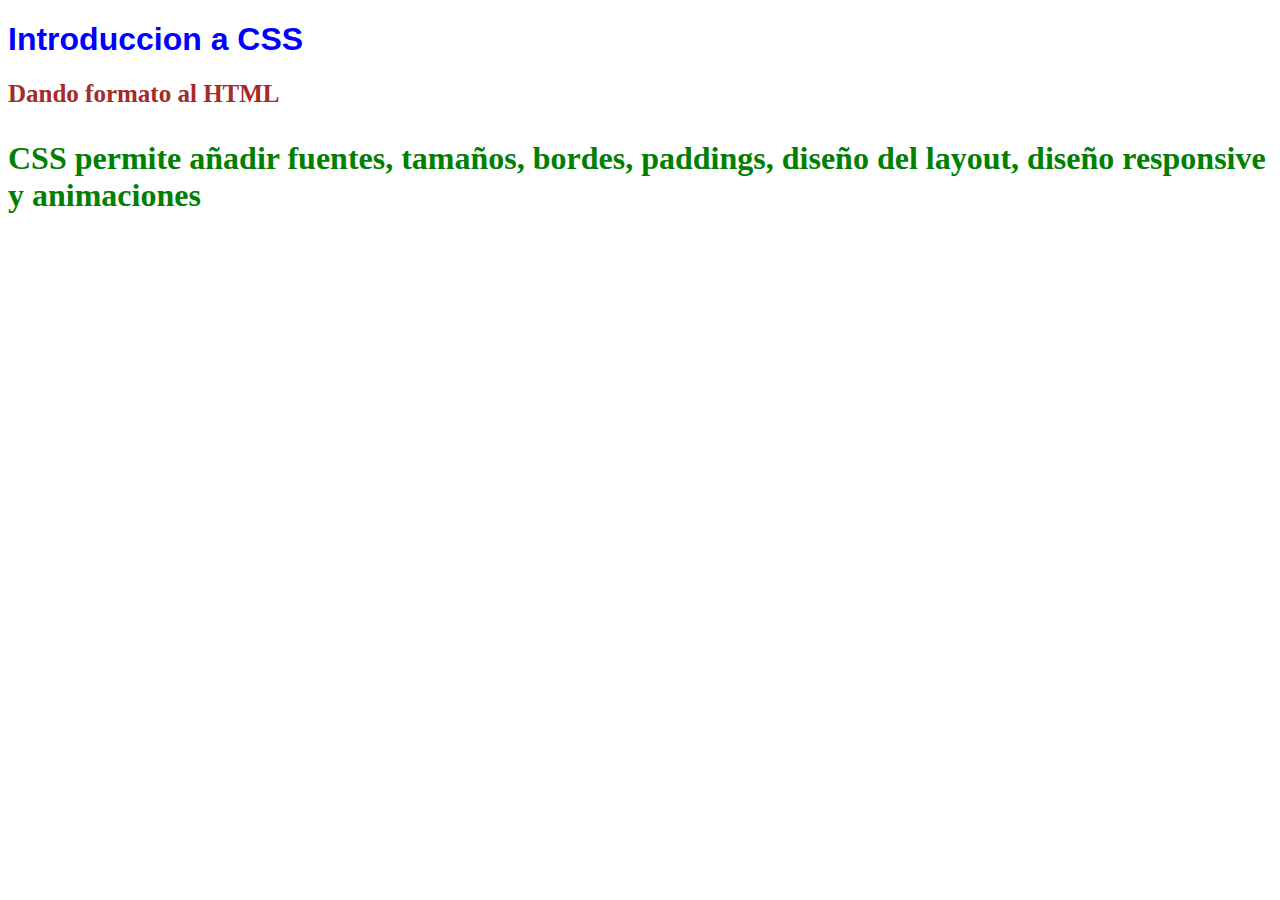
<file: index.html>
<!DOCTYPE html>
<html lang="en">
<head>
    <meta charset="UTF-8">
    <meta name="viewport" content="width=device-width, initial-scale=1.0">
    <title>Document</title>
    <link rel="stylesheet" href="estilos.css">
</head>
<body>
    <h1 style="color: blue;font-family:Arial, Helvetica, sans-serif">Introduccion a CSS</h1>
    <h2>Dando formato al HTML</h2>
    <p>CSS permite añadir fuentes, tamaños, bordes, 
        paddings, diseño del layout, diseño responsive y animaciones
    </p>
</body>
</html>
</file>
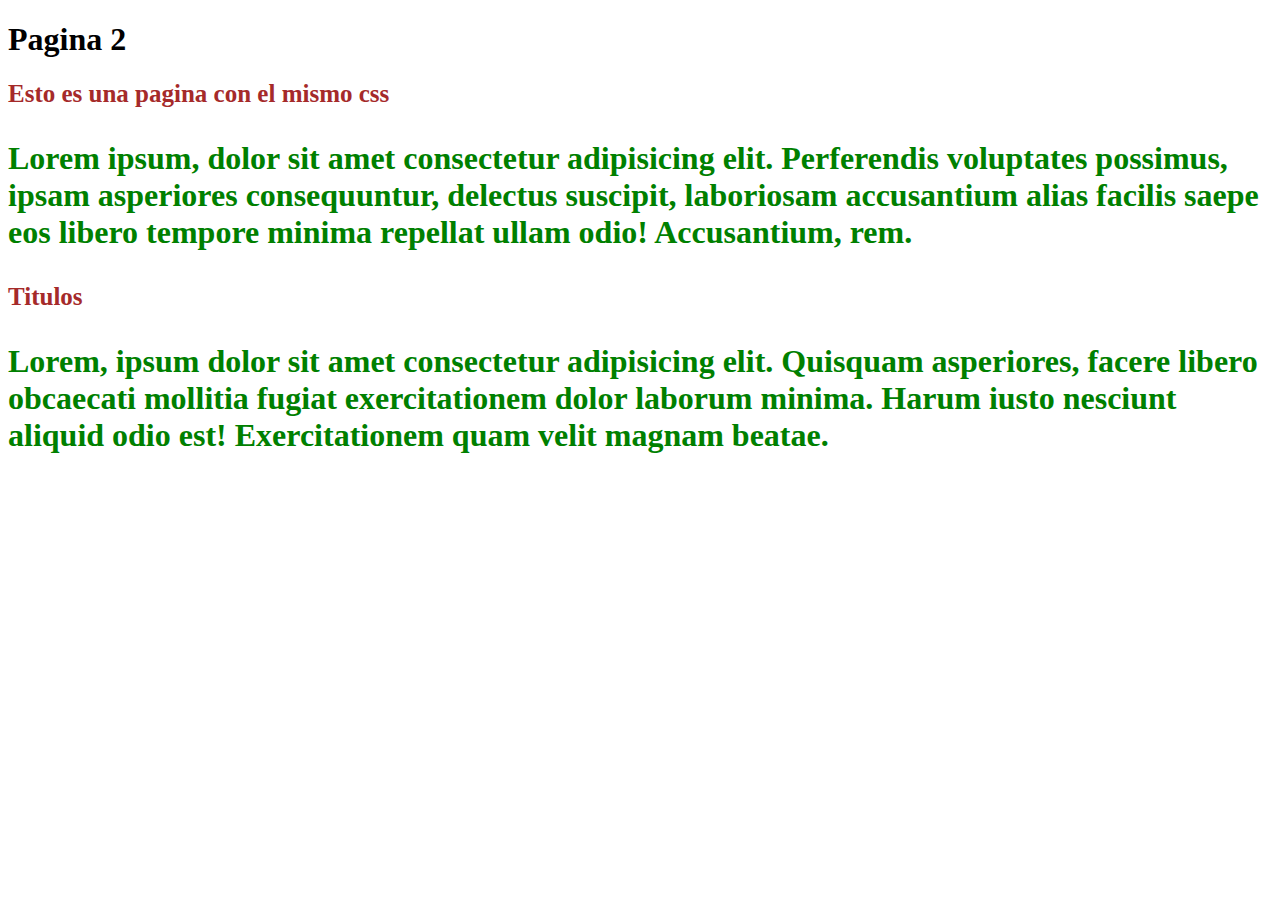
<file: index2.html>
<!DOCTYPE html>
<html lang="en">
<head>
    <meta charset="UTF-8">
    <meta name="viewport" content="width=device-width, initial-scale=1.0">
    <title>Document</title>
    <link rel="stylesheet" href="estilos.css">
</head>
<body>
    <h1>Pagina 2</h1>
    <h2>Esto es una pagina con el mismo css</h2>
    <p>Lorem ipsum, dolor sit amet consectetur adipisicing elit. Perferendis voluptates possimus, ipsam asperiores consequuntur, delectus suscipit, laboriosam accusantium alias facilis saepe eos libero tempore minima repellat ullam odio! Accusantium, rem.</p>
    <h2>Titulos</h2>
    <p>Lorem, ipsum dolor sit amet consectetur adipisicing elit. Quisquam asperiores, facere libero obcaecati mollitia fugiat exercitationem dolor laborum minima. Harum iusto nesciunt aliquid odio est! Exercitationem quam velit magnam beatae.</p>
</body>
</html>
</file>
<file: estilos.css>
h2 { color: brown; font-size: 25px;}
p {
    color: green;
    font-weight: bold;
    font-size: 2em;
}
</file>
